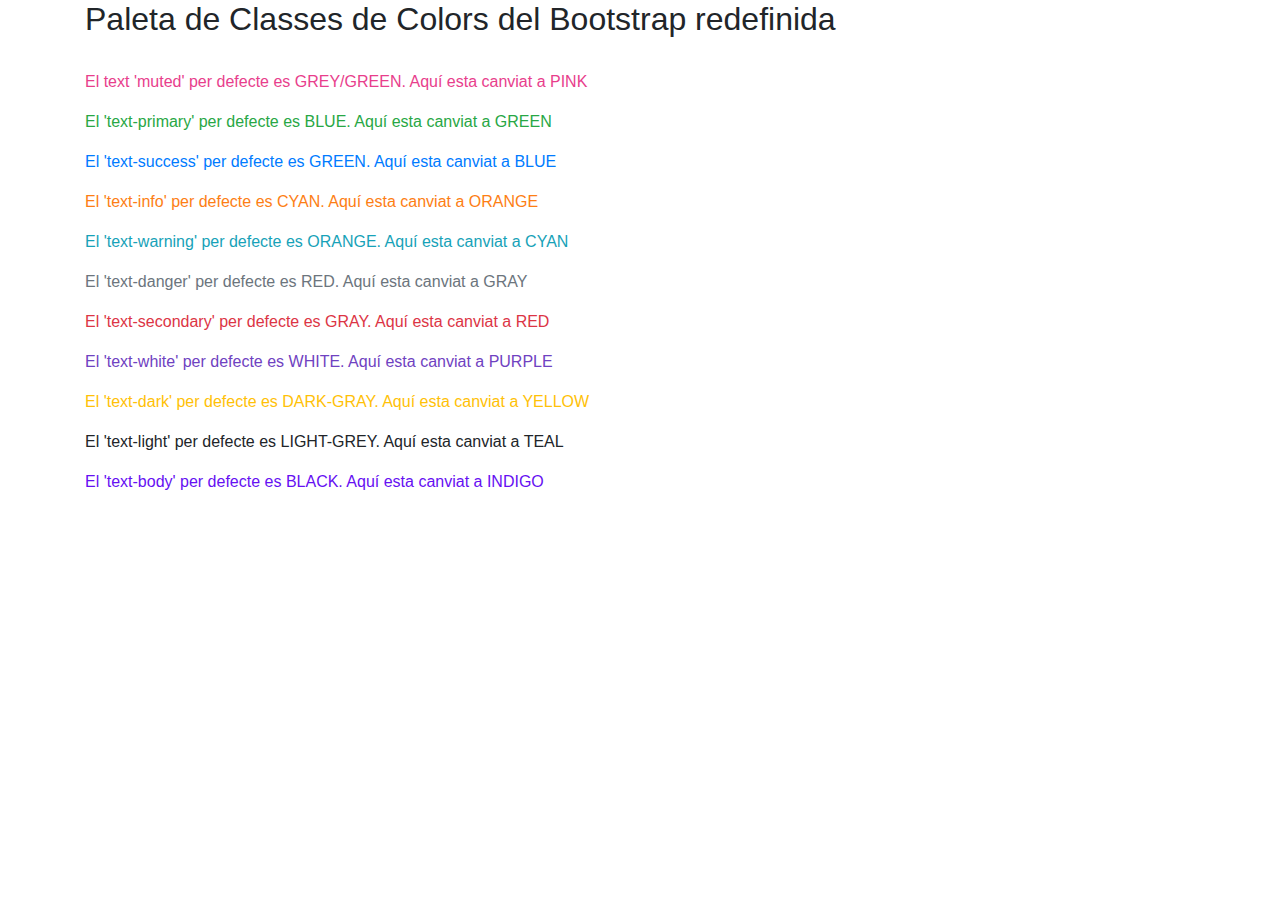
<file: N2Ex2/index.html>
<!DOCTYPE html>
<html lang="en">

<head>
    <title>Canvi Paleta Colors</title>
    <meta charset="utf-8">
    <meta name="viewport" content="width=device-width, initial-scale=1">
    <!-- <link rel="stylesheet" href="https://maxcdn.bootstrapcdn.com/bootstrap/4.5.2/css/bootstrap.min.css"> -->
    <link rel="stylesheet" href="../bootstrap/css/bootstrap.newcolors.min .css">
    <script src="https://ajax.googleapis.com/ajax/libs/jquery/3.5.1/jquery.min.js"></script>
    <script src="https://cdnjs.cloudflare.com/ajax/libs/popper.js/1.16.0/umd/popper.min.js"></script>
    <script src="https://maxcdn.bootstrapcdn.com/bootstrap/4.5.2/js/bootstrap.min.js"></script>

    <style>
        body {
            font: 1rem/1.5 var(--font-family-sans-serif);
        }

        a {
            color: var(--blue);
        }
    </style>

</head>

<body>

    <div class="container">
        <h2>Paleta de Classes de Colors del Bootstrap redefinida</h2>
        <br>
        <p class="text-muted">El text 'muted' per defecte es GREY/GREEN. Aquí esta canviat a PINK </p>
        <p class="text-primary">El 'text-primary' per defecte es BLUE. Aquí esta canviat a GREEN </p>
        <p class="text-success">El 'text-success' per defecte es GREEN. Aquí esta canviat a BLUE </p>
        <p class="text-info">El 'text-info' per defecte es CYAN. Aquí esta canviat a ORANGE </p>
        <p class="text-warning">El 'text-warning' per defecte es ORANGE. Aquí esta canviat a CYAN </p>
        <p class="text-danger">El 'text-danger' per defecte es RED. Aquí esta canviat a GRAY </p>
        <p class="text-secondary">El 'text-secondary' per defecte es GRAY. Aquí esta canviat a RED </p>
        <p class="text-white">El 'text-white' per defecte es WHITE. Aquí esta canviat a PURPLE </p>
        <p class="text-dark">El 'text-dark' per defecte es DARK-GRAY. Aquí esta canviat a YELLOW </p>
        <p class="text-light">El 'text-light' per defecte es LIGHT-GREY. Aquí esta canviat a TEAL </p>
        <p class="text-body">El 'text-body' per defecte es BLACK. Aquí esta canviat a INDIGO </p>
    </div>

</body>

</html>
</file>
